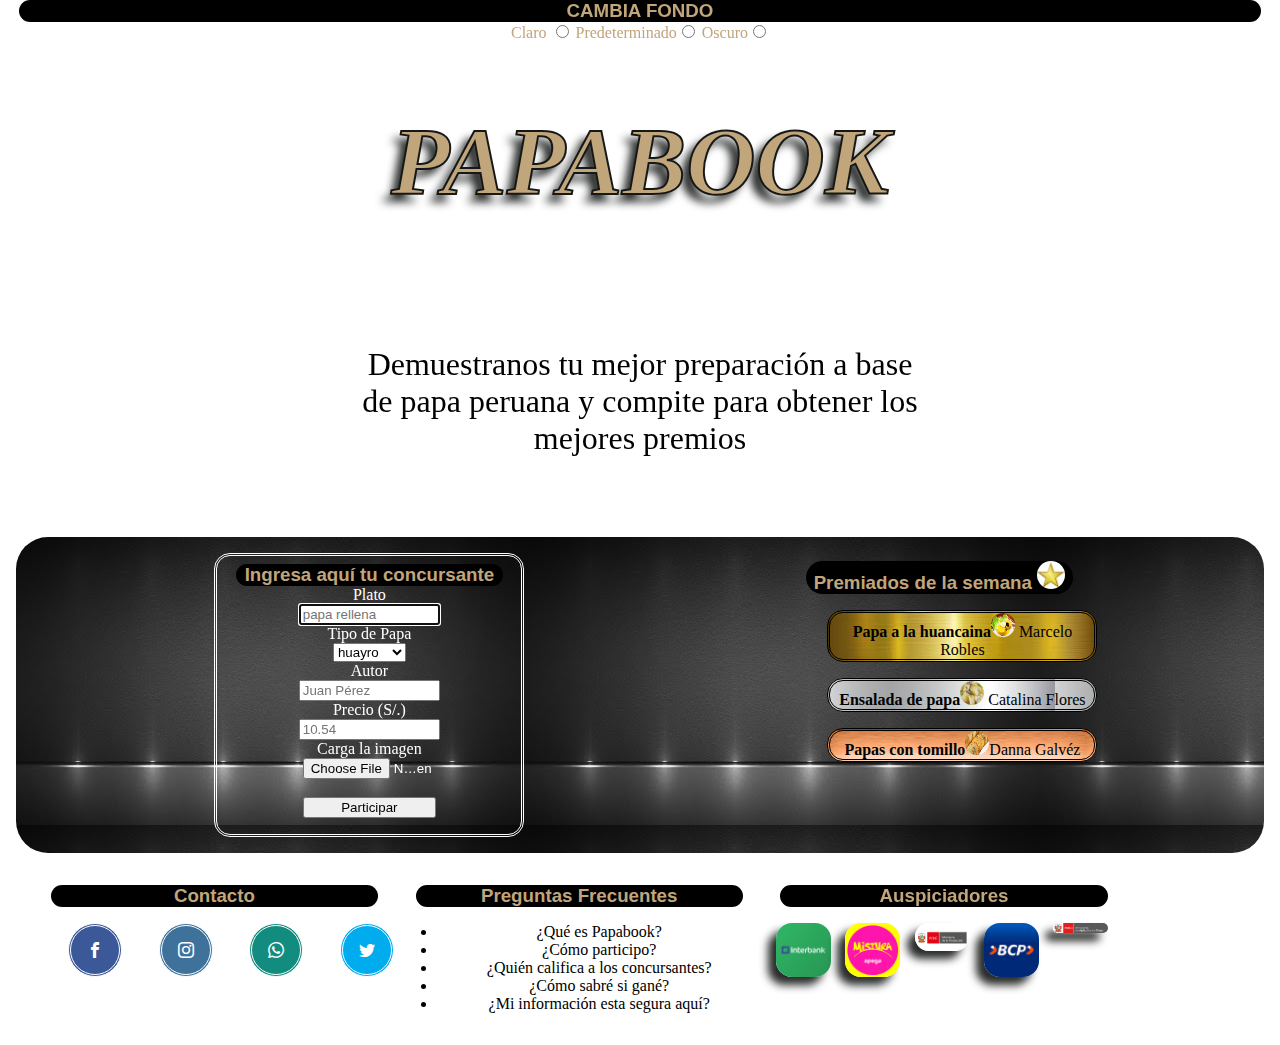
<file: index.html>
<!DOCTYPE html>
<html lang="es">
<head>
    <title>Compite y Gana con Papabook</title>
    <meta charset="UTF-8">
<meta name="viewport" content="Width=device-width;initial-scale=1.0,maximum-scale=1.0,user-scalable=no">
<link href="css/estilobase.css" rel="stylesheet">
<link href="css/ventanabig.css" rel="stylesheet" media="screen and (min-width:1020px)">
<link href="css/ventanamedium.css" rel="stylesheet" media="screen and (min-width:841px) and (max-width:1019px)">
<link href="css/ventanamini.css" rel="stylesheet" media="screen and (max-width:840px)">

<link href="css/font.css" rel="stylesheet">
</head>
<body >
    <div class="contenedor">
    

        <div class=cambia_fondo><h3>CAMBIA FONDO</h3>
        
        <label for="claro">Claro </label><input type="radio" name="ima-fondo" id="claro">
        <label for="predeterminado">Predeterminado</label><input type="radio" name="ima-fondo" id="predeterminado">
        <label for="oscuro">Oscuro</label><input type="radio" name="ima-fondo" id="oscuro">
         
        </div> 
        


<div class="header">
<h1>PAPABOOK</h1>
</div>

<div class="descripcion">
<p>Demuestranos tu mejor preparación a base de papa peruana y compite para obtener los mejores premios</p>
</div>

<div class=contenido>
    <div class="inscripcion">
        <form method="GET" action="" accept-charset="UTF-8" id="formulario">
            
               
            <h3>Ingresa aquí tu concursante</h3>
            
            <label for="nombre_p">Plato</label><br><input type="text" placeholder="papa rellena" id="nombre_p" name ="nombre_p" autofocus><br>
            <label>Tipo de Papa</label><br><select required><option>huayro</option><option>canchan</option><option>amarilla</option></select><br>
            <label for="nombre-aut">Autor</label><br><input type="text" placeholder="Juan Pérez" id="nombre_aut" ><br>
            <label for="precio">Precio (S/.)</label><br><input type="text" placeholder="10.54" id="precio" ><br>
            <label>Carga la imagen</label><br><input type="file" id="imagen" ><br>

            <br>
            <input type="submit" value="Participar" >
        
        </form>
    </div>
    

<div class="premios" >
    <h3>Premiados de la semana <img src="css/estrella.jfif"></h3>
    <ol>
<li class="gana1"><strong>Papa a la huancaina</strong><a href="primer_puesto.html" target="_blank"><img src="imagenes\papa_huancaina.jfif" alt="papa huancaina" ></a> Marcelo Robles</li>
<li class="gana2"><strong>Ensalada de papa</strong><a href="segundo_puesto.html" target="_blank"><img src="imagenes\ensalada_de_papa.jfif" alt="ensalada de papa" ></a> Catalina Flores</li>
<li class="gana3"><strong>Papas con tomillo</strong><a href="tercer_puesto.html" target="_blank"><img src="imagenes\papas_con_tomillo.jfif" alt="papas con tomillo" ></a>Danna Galvéz </li>

    </ol>





</div>

</div>

<div class="pie">


<div class=contacto>
 <h3>Contacto</h3>

    <a href="https://www.facebook.com/" target="_blank" class=" icon icon-facebook"></a>
    <a href="https://www.instagram.com/" target="_blank" class="icon icon-instagram"></a>
    <a href="https://www.whatsapp.com/" target="_blank" class="icon icon-whatsapp"></a>
    <a href="https://www.twitter.com/" target="_blank" class="icon icon-twitter"></a>

</div>

<div class="fq" id="divido">
<h3 id="hh3">Preguntas Frecuentes</h3>
<ul>
    <li><a href="fq1.html #queeseso?" target="_blank">¿Qué es Papabook?</a></li>
    <li><a href="fq1.html #participo?" target="_blank">¿Cómo participo?</a></li>
    <li><a href="fq1.html #califica?" target="_blank">¿Quién califica a los concursantes?</a></li>
    <li><a href="fq1.html #gané?" target="_blank">¿Cómo sabré si gané?</a></li>
    <li><a href="fq1.html #seguridad?" target="_blank">¿Mi información esta segura aquí?</a></li>
</ul>

</div>


<div class="auspiciadores" id="auspiciadores">
    <h3>Auspiciadores</h3>
   <p><img src="imagenes/ausp1.jfif"></img></p>
   <p><img src="imagenes/ausp2.jfif"></img></p>
   <p><img src="imagenes/ausp3.png"></img></p>
   <p><img src="imagenes/ausp4.jfif"></img></p>
   <p><img src="imagenes/ausp5.png"></img></p>
   </div>


</div>




<script src="js/logica.js"></script>




</body>

</html>
</file>
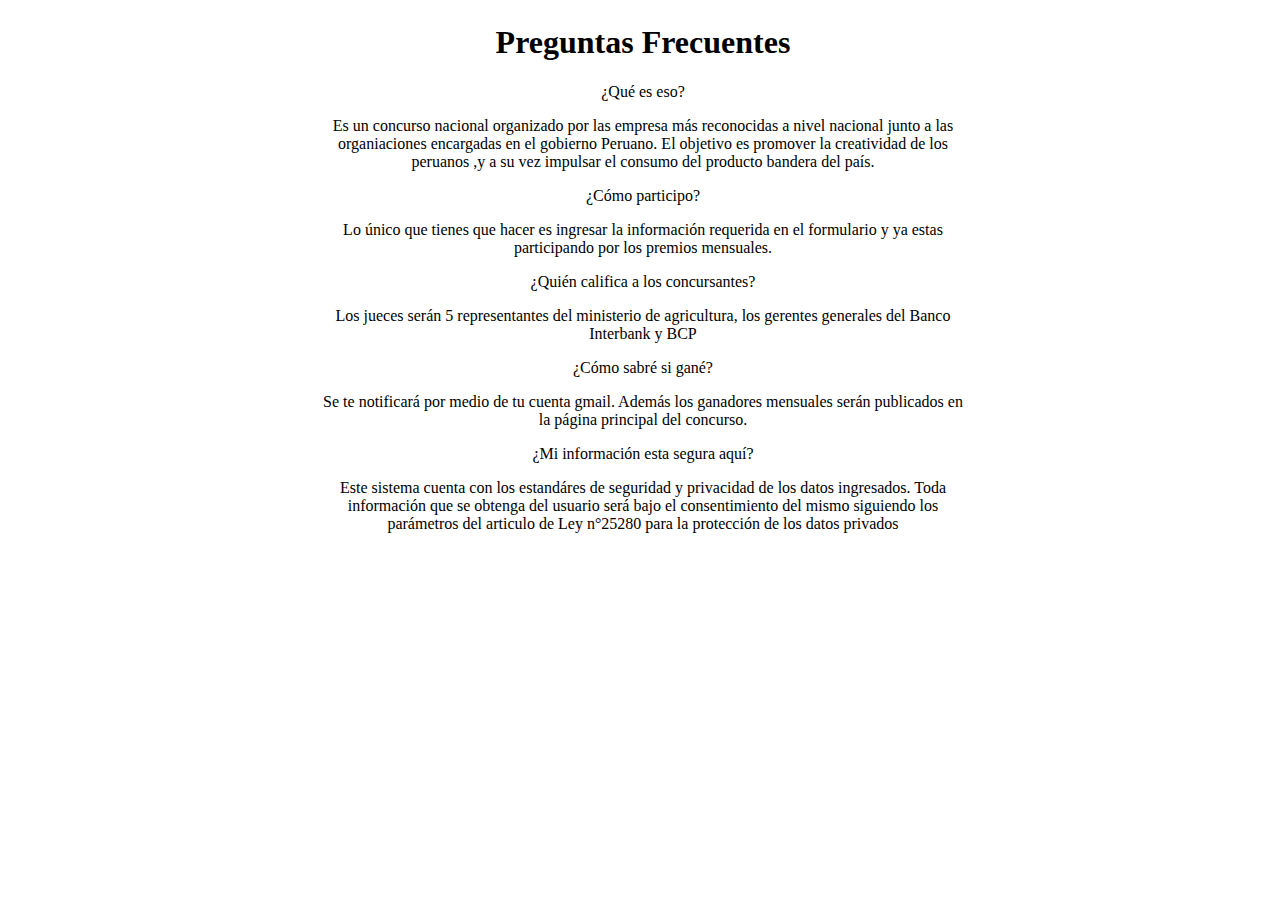
<file: fq1.html>
<!DOCTYPE html>

<html lang="es">
<head>
<meta charset="UTF-8"> 
    <title>Preguntas frecuentes</title>
    <link href="css/estilobase.css" rel="stylesheet">
</head>
<body>





<div class="respuestas">
    <h1>Preguntas Frecuentes</h1>

    <p id=queeseso?>¿Qué es eso?
         <p>Es un concurso nacional organizado por las empresa más reconocidas a nivel nacional junto a las organiaciones encargadas en el gobierno Peruano. El objetivo es promover la creatividad de los peruanos ,y a su vez impulsar el consumo del producto bandera del país.</p></p>
    <p id=participo?>¿Cómo participo?
    <p>Lo único que tienes que hacer es ingresar la información requerida en el formulario y ya estas participando por los premios mensuales.</p></p>
    <p id=califica?>¿Quién califica a los concursantes?
        <p>Los jueces serán 5 representantes del ministerio de agricultura, los gerentes generales del Banco Interbank y BCP </p></p>
    <p id=gané?>¿Cómo sabré si gané?
        <p>Se te notificará por medio de tu cuenta gmail. Además los ganadores mensuales serán publicados en la página principal del concurso.</p></p>
    <p id=seguridad?>¿Mi información esta segura aquí?
    <p>Este sistema cuenta con los estandáres de seguridad y privacidad de los datos ingresados. Toda información que se obtenga del usuario será bajo el consentimiento del mismo siguiendo los parámetros del articulo de Ley  n°25280 para la protección de los datos privados</p></p>
   

    <a href="index.html">REGRESAR A PRINCIPAL</a>
</div>
    



</body>


</html>
</file>
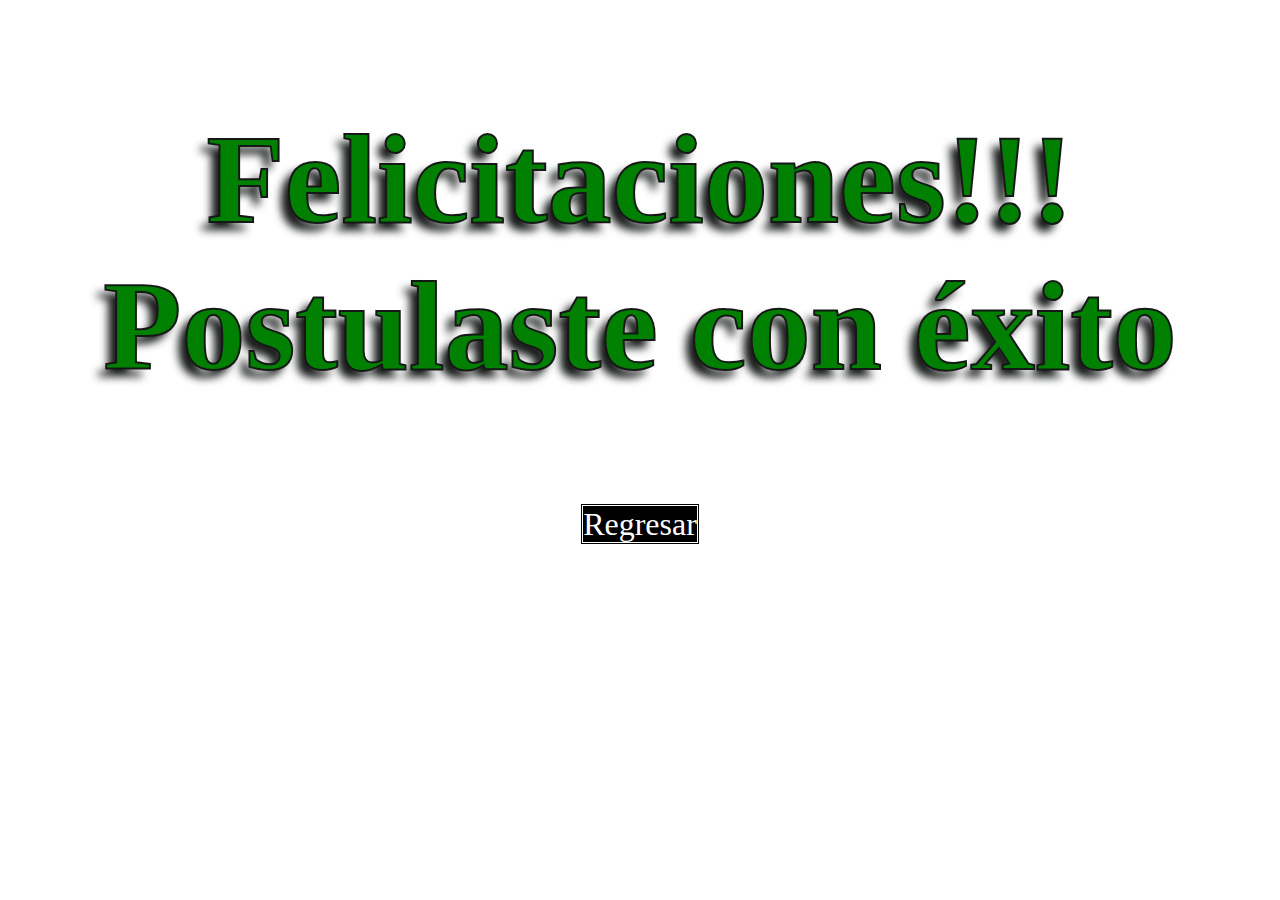
<file: informacion_enviada.html>
<!DOCTYPE html>
<html lang="es">
<head>
<meta charset="UTF-8">
<title>Confirmación de ingreso</title>


<meta name="viewport" content="Width=device-width;initial-scale=1.0,maximum-scale=1.0,user-scalable=no">
<link href="css/estilobase.css" rel="stylesheet">
<link href="css/ventanabig.css" rel="stylesheet" media="screen and (min-width:1020px)">
<link href="css/ventanamedium.css" rel="stylesheet" media="screen and (min-width:841px) and (max-width:1019px)">
<link href="css/ventanamini.css" rel="stylesheet" media="screen and (max-width:840px)">

</head>
<body>

<div id="conte">
<h2 >Felicitaciones!!! <br>Postulaste con éxito</h2>

<a href="index.html" >Regresar</a>


</div>




<script >


    var feli= document.getElementById("conte").getElementsByTagName("h2");
    var regreso= document.getElementById("conte").getElementsByTagName("a");



feli[0].style.color="green";
feli[0].style.webkitTextStroke="2px rgb(21, 24, 22)";
feli[0].style.fontFamily="cursive";
feli[0].style.fontSize="8em";
feli[0].style.textShadow="-8px 8px 8px rgb(23,25,25)";
feli[0].parentNode.style.textAlign="center";

regreso[0].style.fontSize="2em";
regreso[0].style.color="white";
regreso[0].style.border="double white";
regreso[0].style.background="black";
regreso[0].style.textDecoration="none";

    </script>




</body>









</html>
</file>
<file: css/estilobase.css>
.big{

display: none;

}

.medium{

    display:none;
}
.mini{
    display: none;
}


/* Pagina principal*/

body,.body1{
    background: white;
    background-repeat: no-repeat;
    background-size: cover;
margin:0;
}

.body2{
    background:url("../imagenes/fondo_morado.jpg");
    background-repeat: no-repeat;
    background-size: cover;
    margin:0;
}

.body3{
    background:black;
    background-repeat: no-repeat;
    background-size: cover;
    margin:0;
}




.cambia_fondo{
   
    text-align: center;
    color: #c1a57b;
   
    }



.header{
    text-align: center;
    border-radius: 2em;
    font-family: cursive;
    font-style: oblique;
   color:  #c1a57b;
     -webkit-text-stroke: 2px rgb(21, 24, 22);
    text-shadow:-8px 8px 8px rgb(41, 44, 42);
    }

.descripcion{
    text-align: center;
    font-size: 2em;
   width: 50%;
   margin-left: 25%;
    box-sizing: border-box;
    border-radius: 2em;
    font-family: cursive;
    box-shadow:rgb(41, 44, 42);
    padding: 1em;
     
   }


.contenido{

margin:1em;
padding: 1em;
background: black;
overflow: hidden;
border-radius: 2em;
background:url("../imagenes/fondo_contenido.jpg") ;
}


.inscripcion{
    
    
    float: left;
    width: 25%;
    margin-left: 15%;
    border-radius: 1em;
    border:double white;
    
         }


.inscripcion form{

    text-align: center;
    font-family: cursive;
    color: white;
    padding: 0.5em 0 1em 0;
   }
    
.premios{
    
    float: left;
    width: 25%;
   margin-left: 19%;
   border-radius: 1em;
   padding: 0.5em 2em 2em 2em;
   font-family: cursive;
   
       }


.pie{
  
    clear: both;
     margin:1em;
   padding: 1em;
}


.contacto{
    
    float: left;
    text-align: center;
    width: 30%;
    margin-left: 0;
    padding: 0 0 1em 0;

}


.fq{
    float: left;
    text-align: center;
    width: 30%;
    margin-left: 0;
    
    padding: 0 0 1em 0;
    font-family: cursive;
}

.auspiciadores{
    float: left;
    text-align: center;
    width: 30%;
    margin-left: 0;
  
    padding: 0 0 1em 0;

}



section{
    clear: both;
    background-image:url("../imagenes/exporta.jpg");
    position: relative;
      background-size: cover;
    background-position: center;
 
}


section:before{
content:'';
position: absolute;
top:0;
width: 100%;
height: 100%;
background-image: linear-gradient(white,black);
opacity: 0.8;
 

 }

 section  div{
    
    position: relative;
    text-align: center;
    font-size: 2em;
   width: 50%;
   margin: auto;
   
 }


section img{
    display: block;
    margin: 1em auto 1em auto;
    width: 20%;
    border-radius: 2em;
    
}

section button{

    border: 1em double white;
    background: skyblue;
    
}

/* PREGUNTAS FRECUENTES*/


.respuestas{

    clear: both;
    border-style: dashed;
    border-color: white;
    text-align: center;
    font-family: cursive;
    width: 50%;
    margin-left: 25%;
}


/*   dar formato a etiquetas especiales*/


h3{   
     text-align: center;
    font-family: sans-serif;
    color:#c1a57b ;
    background:black;
    margin: 0 1em 0 1em;
    border-radius: 100px;
    
    }



.inscripcion input{
 width: 10em;
    }
    

.premios li{

    border-radius: 1em;
    border-style: double;
    width: 100%; 
    margin-top: 1em;
    list-style-type: none;
    text-align: center;
    
 }




.premios img{
width:1.5em ;
height: 1.5em;
border-radius: 100px;
}

.gana1{
background-image: url("fondo_dorado.jfif") ;
}
.gana2{
    background-image: url("fondo_plata.jfif") ; 
}
.gana3{
    background-image: url("fondo_bronce.jfif") ; 
}




.contacto a{

    float: left;
   margin-left: 10%;
    padding: 1em;
    border-style: double;
    text-decoration: none;
    margin-top: 1em;
    
    }





.pie .icon{

    color: white;
    border-radius: 50px;
}

 .icon-facebook{
     background-color: #3b5998;
 }

.icon-twitter{
 background-color: #00acee;
 }

.icon-whatsapp{
    background-color: #128C7E;
  }

.icon-instagram{
        background-color: #3f729b;
   }



.fq a{
   color: black;
    text-decoration: none;
    
}
.fq a:hover{

       font-size: 1.5em;
}


  

.auspiciadores img{

  float: left;
  width: 15%;
  margin-left:4%;
  border-radius: 1em;
  box-shadow:-8px 8px 8px rgb(41, 44, 42);

  
    }



.respuestas a{
color: white;

    }
</file>
<file: css/ventanabig.css>
.big{

    display: inherit !important;
}




.header{
  
    width: 50%;
    margin-left: 25%;

    }

.header h1{
        font-size: 6em;
           }
</file>
<file: css/ventanamedium.css>
.medium{

    display: inherit !important;
}




.header{
    width: 60%;
    margin-left: 20%;
    height: 15%;
    }


    .header h1{

        
        font-size: 3em;
    
    }
</file>
<file: css/ventanamini.css>
.mini{

    display: inherit !important;
}


.header{
    width: 80%;
    margin-left: 10%;
    height: 15%;
    }


    .header h1{

        
        font-size: 3em;
    
    }
</file>
<file: css/font.css>
@font-face {
  font-family: 'icomoon';
  src:  url('fonts/icomoon.eot?tjbwup');
  src:  url('fonts/icomoon.eot?tjbwup#iefix') format('embedded-opentype'),
    url('fonts/icomoon.ttf?tjbwup') format('truetype'),
    url('fonts/icomoon.woff?tjbwup') format('woff'),
    url('fonts/icomoon.svg?tjbwup#icomoon') format('svg');
  font-weight: normal;
  font-style: normal;
  font-display: block;
}

[class^="icon-"], [class*=" icon-"] {
  /* use !important to prevent issues with browser extensions that change fonts */
  font-family: 'icomoon' !important;
  speak: never;
  font-style: normal;
  font-weight: normal;
  font-variant: normal;
  text-transform: none;
  line-height: 1;

  /* Better Font Rendering =========== */
  -webkit-font-smoothing: antialiased;
  -moz-osx-font-smoothing: grayscale;
}

.icon-facebook:before {
  content: "\ea90";
}
.icon-instagram:before {
  content: "\ea92";
}
.icon-whatsapp:before {
  content: "\ea93";
}
.icon-twitter:before {
  content: "\ea96";
}
</file>
